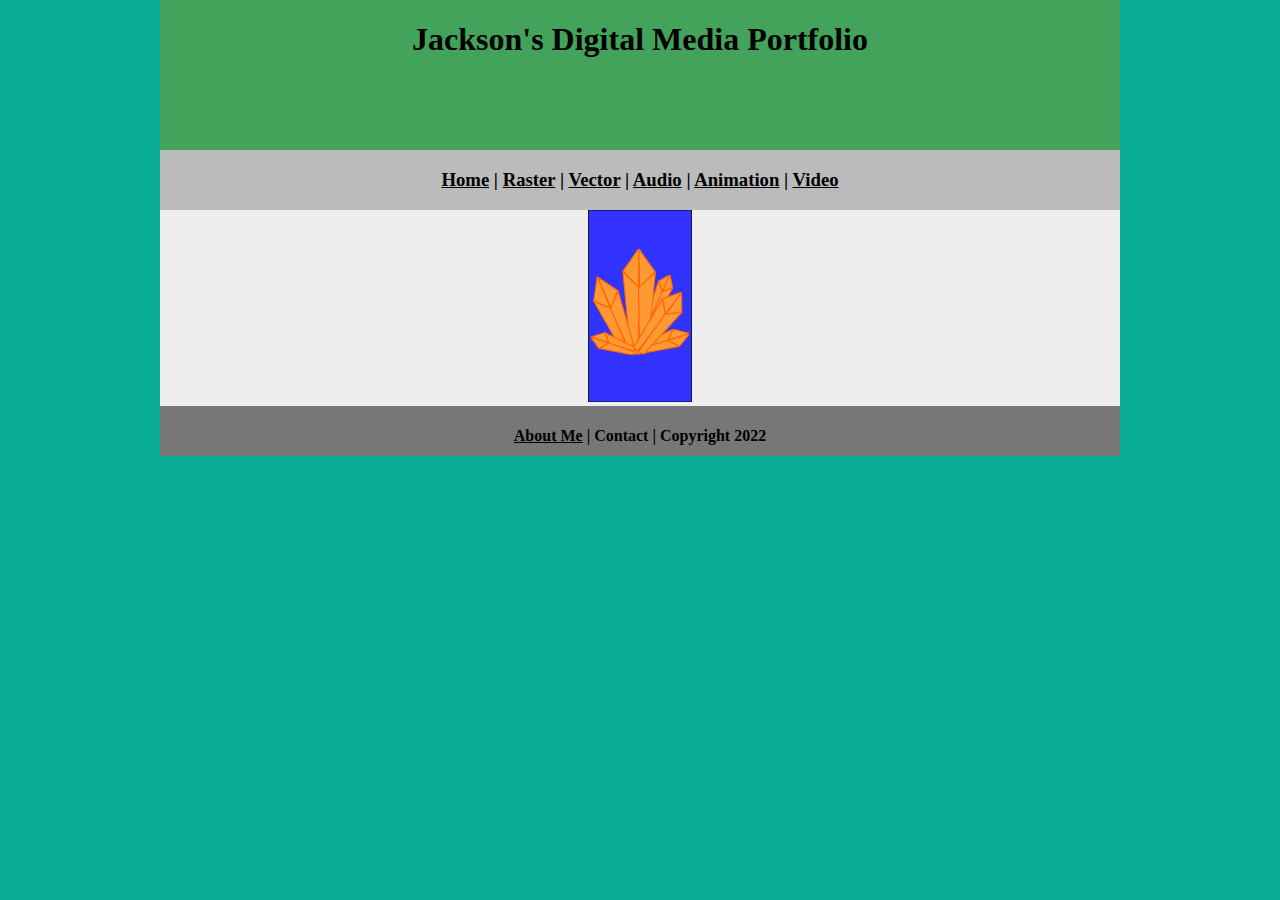
<file: index.html>
<!DOCTYPE html>
<html class="homePage">
<head>
	<!-- This is a comment! Text here will be ignored by the browser. -->
	<meta charset="UTF-8">
	<title>My Portfolio</title>
	<link href="myCSS.css" rel="stylesheet" type="text/css">
</head>
<body>
<div class="container">
  <div class="header">
    <h1 data_temp_dwid="1">Jackson's Digital Media Portfolio</h1>
  </div>
  <div class="nav">
    <h3>
	<a href="index.html">Home</a> | 
	<a href="raster.html">Raster</a> | 
	<a href="vector.html">Vector</a> | 
	<a href="audio.html">Audio</a> | 
	<a href="animation.html">Animation</a> | 
	  <a href="video.html">Video</a>
    </h3>
  </div>
  <div class="content">
    <img src="Media/MAIN SHEILD.png" width="104" height="192" alt=""/>  </div>
  <div class="footer">
    <h4><a href="aboutme.html">About Me</a> | Contact | Copyright 2022</h4>
  </div>
</div>
</body>
</html>
</file>
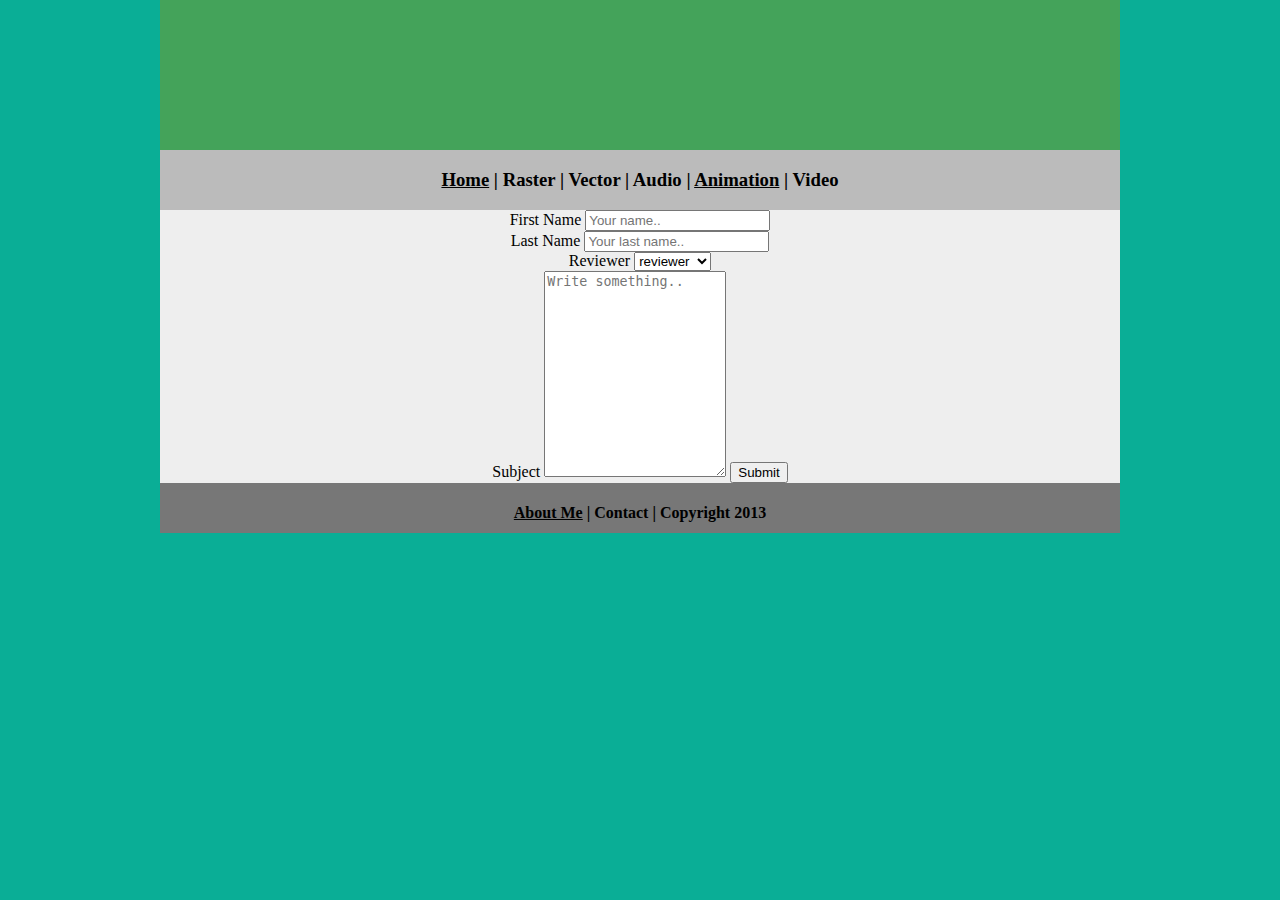
<file: aboutme.html>
<!DOCTYPE html>
<html class="homePage">
<head>
	<!-- This is a comment! Text here will be ignored by the browser. -->
	<meta charset="UTF-8">
	<title>My Portfolio</title>
	<link href="../myCSS.css" rel="stylesheet" type="text/css">
</head>
<body>
<div class="container">
  <div class="header">
    <h1>&nbsp;</h1>
  </div>
<div class="nav">
    <h3><a href="index.html">Home</a><a></a> | <a href="raster.html"><a>Raster</a></a> | <a href="vector.html"><a>Vector</a></a> | <a href="audio.html"><a>Audio</a></a> | <a href="../animation.html">Animation</a> | <a href="video.html"><a>Video</a></a></h3>
  </div>
  <div class="content">
  <form action="action_page.php">

    <label for="fname">First Name</label>
    <input type="text" id="fname" name="firstname" placeholder="Your name..">
    <label for="lname"><br>
      Last Name</label>
    <input type="text" id="lname" name="lastname" placeholder="Your last name..">
    <label for="country3"><br>
      Reviewer</label>
    <select id="reviewer" name="reviewer">
      <option value="reviewer">reviewer</option>
      <option value="teacher">teacher</option>
      <option value="employer">employer</option>
    </select>
    <label for="subject2"><br>
      Subject</label>
    <textarea id="subject" name="subject" placeholder="Write something.." style="height:200px"></textarea>

    <input type="submit" value="Submit">

  </form>
</div>
  <div class="footer">
    <h4><a href="Slides/aboutme.html">About Me</a> | Contact | Copyright 2013</h4>
  </div>
</div>
</body>
</html>
</file>
<file: myCSS.css>
@charset "UTF-8";
/* This is a comment! Text here will be ignored by the browser. */
body {
	margin: 0 auto;
	 font: "Lucida Grande", "Lucida Sans Unicode", "Lucida Sans", "DejaVu Sans", Verdana, "sans-serif"
		 
     background-color: #FFFFFF;
	 
     padding: 0;
     color: #000;
}
a:link {
     color: #000000;
}
a:visited {
     color: #000;
}
a:hover, a:active, a:focus { 
     text-decoration: underline;
}

.homePage {
	background: #0AAE96;
}
.container {
	width: 960px;
	margin: 0 auto;
}
.header {
	background: #44A35A;
	text-align: center;
	margin: 0px;
	padding: 5;
	float: left;
	width: 100%;
	height: 150px;
	
}
.nav {
	background: #BBBBBB;
	margin: 0px;
	padding: 5;
	float: left;
	width: 100%;
	height: 60px;
	text-align: center;
}
.content {
	background: #EEEEEE;
	margin: 0px;
	float: left;
	width: 100%;
	text-align: center;
}
.footer {
	background: #777777;
	margin: 0px;
	float: left;
	width: 100%;
	height: 50px;
	text-align: center;
}
</file>
